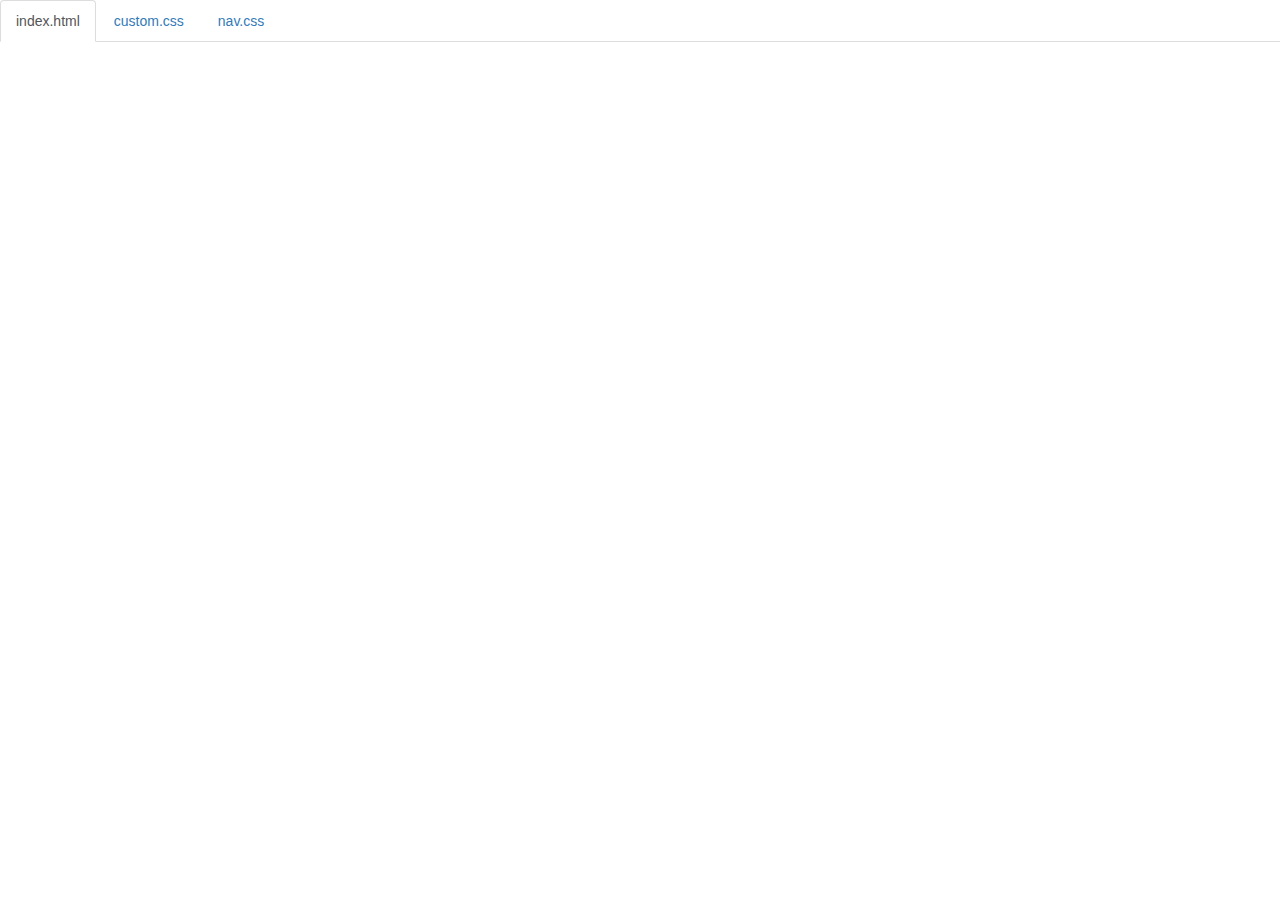
<file: code.html>
<!DOCTYPE html>
<html lang="en">

<head>
    <title>Code</title>
    <meta charset="utf-8">
    <meta name="viewport" content="width=device-width, initial-scale=1">
    <link rel="stylesheet" href="https://maxcdn.bootstrapcdn.com/bootstrap/3.3.6/css/bootstrap.min.css">
    <script src="https://ajax.googleapis.com/ajax/libs/jquery/1.12.0/jquery.min.js"></script>
    <script src="https://maxcdn.bootstrapcdn.com/bootstrap/3.3.6/js/bootstrap.min.js"></script>
    <style>
        body {
            padding-top: 50px;
        }
        
        .navbar-fixed-top {
            background-color: white;
        }
    </style>
</head>

<body>

    <div class="container-fluid">
        <ul class="nav nav-tabs navbar-fixed-top">
            <li class="active"><a href="#index">index.html</a></li>
            <li><a href="#custom">custom.css</a></li>
            <li><a href="#nav">nav.css</a></li>
        </ul>

        <!-- 
URL structure:
https://gist-it.appspot.com/github/OWNERS-USERNAME/REPO-NAME/raw/master/PATH/TO/FILE?footer=0

EXAMPLE: 
https://gist-it.appspot.com/github/bmuellerhstat/shabr/raw/master/index.html?footer=0
-->
        <div class="tab-content">
            <div id="index" class="tab-pane fade in active">
                <script src="https://gist-it.appspot.com/github/vickyh9449/shabr/raw/master/index.html?footer=0"></script>
                <script src="https://gist-it.appspot.com/github/vickyh9449/shabr/raw/master/custom.css?footer=0"></script>
            </div>
            <div id="index" class="tab-pane fade">
                <script src="https://gist-it.appspot.com/github/vickyh9449/shabr/raw/master/index.html?footer=0"></script>
            </div>
            <div id="custom" class="tab-pane fade">
                <script src="https://gist-it.appspot.com/github/vickyh9449/shabr/raw/master/custom.css?footer=0"></script>
            </div>
        </div>
    </div>

    <script>
        $(document).ready(function() {
            $(".nav-tabs a").click(function() {
                $(this).tab('show');
            });
            $('.nav-tabs a').on('shown.bs.tab', function(event) {
                var x = $(event.target).text(); // active tab
                var y = $(event.relatedTarget).text(); // previous tab
                $(".act span").text(x);
                $(".prev span").text(y);
            });

            // custom code font-size (uncomment below to see effect)
            // $('pre').css('font-size','16px');
        });
    </script>

</body>

</html>
</file>
